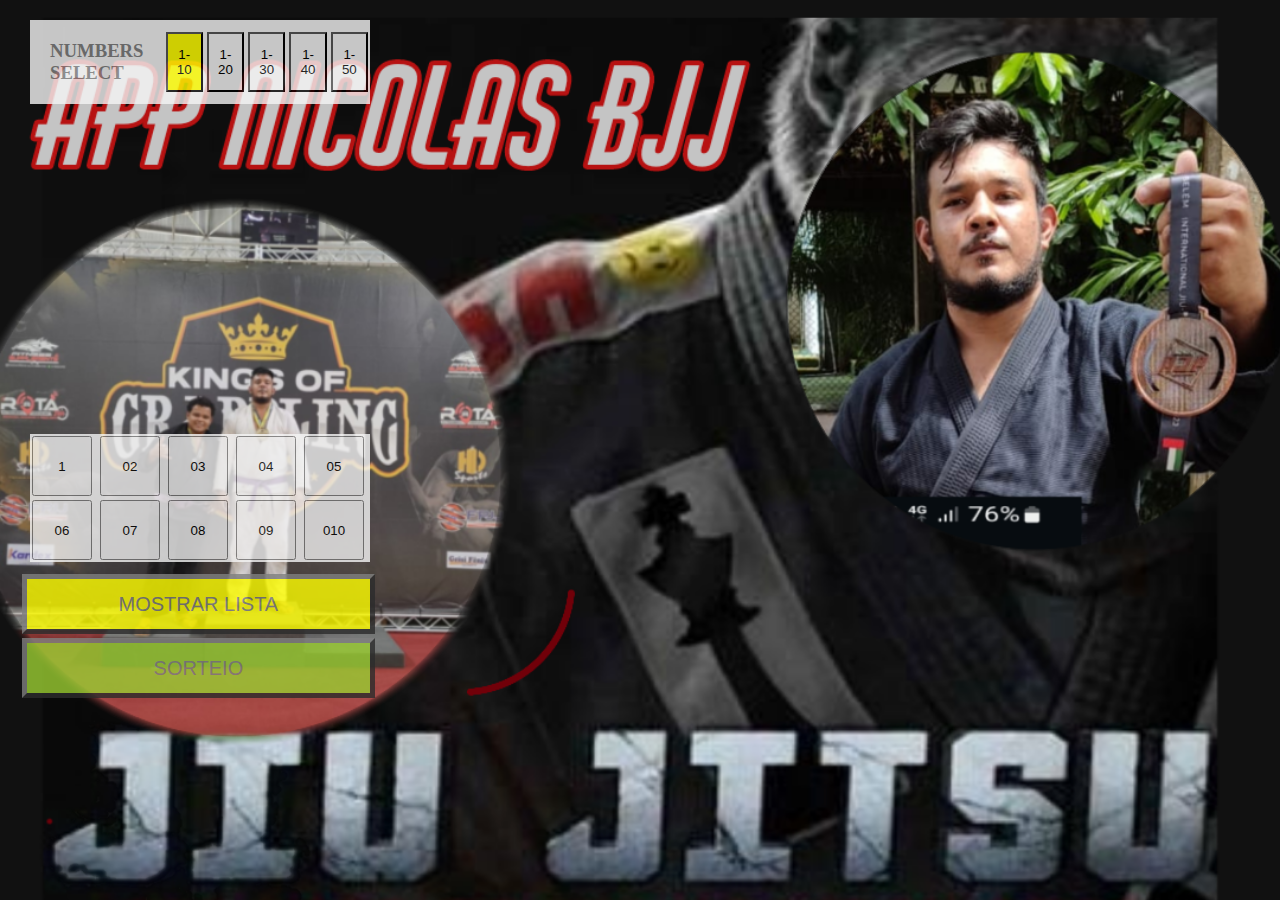
<file: index.html>
<!DOCTYPE html>
<html lang="pt">
<head>
    <meta charset="UTF-8">
    <meta name="viewport" content="width=device-width, initial-scale=1.0, user-scalable=no">
    <link rel="stylesheet" href="style.css">
    <link rel="icon" href="ico.png">
     <title>my-app</title>
</head>
<body>
      
    
   <div class="container">
       
      <h3 style="color:grey; margin: 20px; ">NUMBERS SELECT</h3>
         
      
           
            <button class="umAdez" onclick="dez()">1-10</button>
          
              <button class="umAvinte" onclick="vinte()">1-20</button>
              
             <button class="umAtrinta" onclick="trinta()">1-30</button>
                <button class="umAquarenta" onclick="quarenta()">1-40</button>
             <button class="umAcinquenta" onclick="cinquenta()">1-50</button>  
        
     
     
   </div> 
   
     <div class="numeros">
       
  
      <div class="bloco1">
          <p style="color: green; font-weigth: strong" class="r"></p>
             <button class="n1" onclick="n1()" </button>1</button>
          
              <button class="n2" onclick="n2()">02</button>
             <button class="n3" onclick="n3()">03</button>
                <button class="n4" onclick="n4()">04</button>
             <button class="n5" onclick="n5()">05</button>
          
              <button class="n6" onclick="n6()">06</button>
             <button class="n7" onclick="n7()">07</button>
          
          <button class="n8" onclick="n8()">08</button>
             <button class="n9" onclick="n9()">09</button>
          
              <button class="n10" onclick="n10()">010</button>
          
     
   </div> 
     <div class="bloco2">
             <button class="n11" onclick="n11()"</button>11</button>
          
              <button class="n12" onclick="n12()">12</button>
             <button class="n13" onclick="n13()">13</button>
                <button class="n14" onclick="n14()">14</button>
             <button class="n15" onclick="n15()">15</button>
          
              <button class="n16" onclick="n16()">16</button>
             <button class="n17" onclick="n17()">17</button>
          
          <button class="n18" onclick="n18()">18</button>
             <button class="n19" onclick="n19()">19</button>
          
              <button class="n20" onclick="n20()">20</button>
          
     
   </div> 
    <div class="bloco3">
             <button class="n21" onclick="n21()" </button>21</button>
          
              <button class="n22" onclick="n22()">22</button>
             <button class="n23" onclick="n23()">23</button>
                <button class="n34" onclick="n24()">24</button>
             <button class="n25" onclick="n25()">25</button>
          
              <button class="n26" onclick="n26()">26</button>
             <button class="n27" onclick="n27()">27</button>
          
          <button class="n28" onclick="n28()">28</button>
             <button class="n29" onclick="n29()">29</button>
          
              <button class="n30" onclick="n30()">30</button>
          
     
   </div> 
       <div class="bloco4">
             <button class="n31" onclick="n31()"</button>31</button>
          
              <button class="n32" onclick="n32()">32</button>
             <button class="n33" onclick="n33()">33</button>
                <button class="n34" onclick="n34()">34</button>
             <button class="n35" onclick="n35()">35</button>
          
              <button class="n36" onclick="n36()">36</button>
             <button class="n37" onclick="n37()">37</button>
          
          <button class="n38" onclick="n38()">38</button>
             <button class="n39" onclick="n39()">39</button>
          
              <button class="n40" onclick="n40()">40</button>
          
     
   </div> 
   
      <div class="bloco5">
             <button class="n41" onclick="n41()"</button>41</button>
          
              <button class="n42" onclick="n42()">42</button>
             <button class="n43" onclick="n43()">43</button>
                <button class="n44" onclick="n44()">44</button>
            <button class="n45" onclick="n45()">45</button>
          
              <button class="n46" onclick="n46()">46</button>
             <button class="n47" onclick="n47()">47</button>
          
          <button class="n48" onclick="n48()">48</button>
             <button class="n49" onclick="n49()">49</button>
          
              <button class="n50" onclick="n50()">50</button>
          
     
   </div> 
   
   
    
   
  </div>
  
  <div class="controles">
    <button class="mostre" id="mostre" onclick="mostre()">
        MOSTRAR LISTA
    </button>  <br>
    
    <button class="sorteio" id="sorteio" onclick="sorteio()">
        SORTEIO
    </button>
  </div>
     <audio class="s" src="sorte.mp3" controls hidden></audio>  
      
   <script src="script.js"></script>  
   
</body>

</html>
</file>
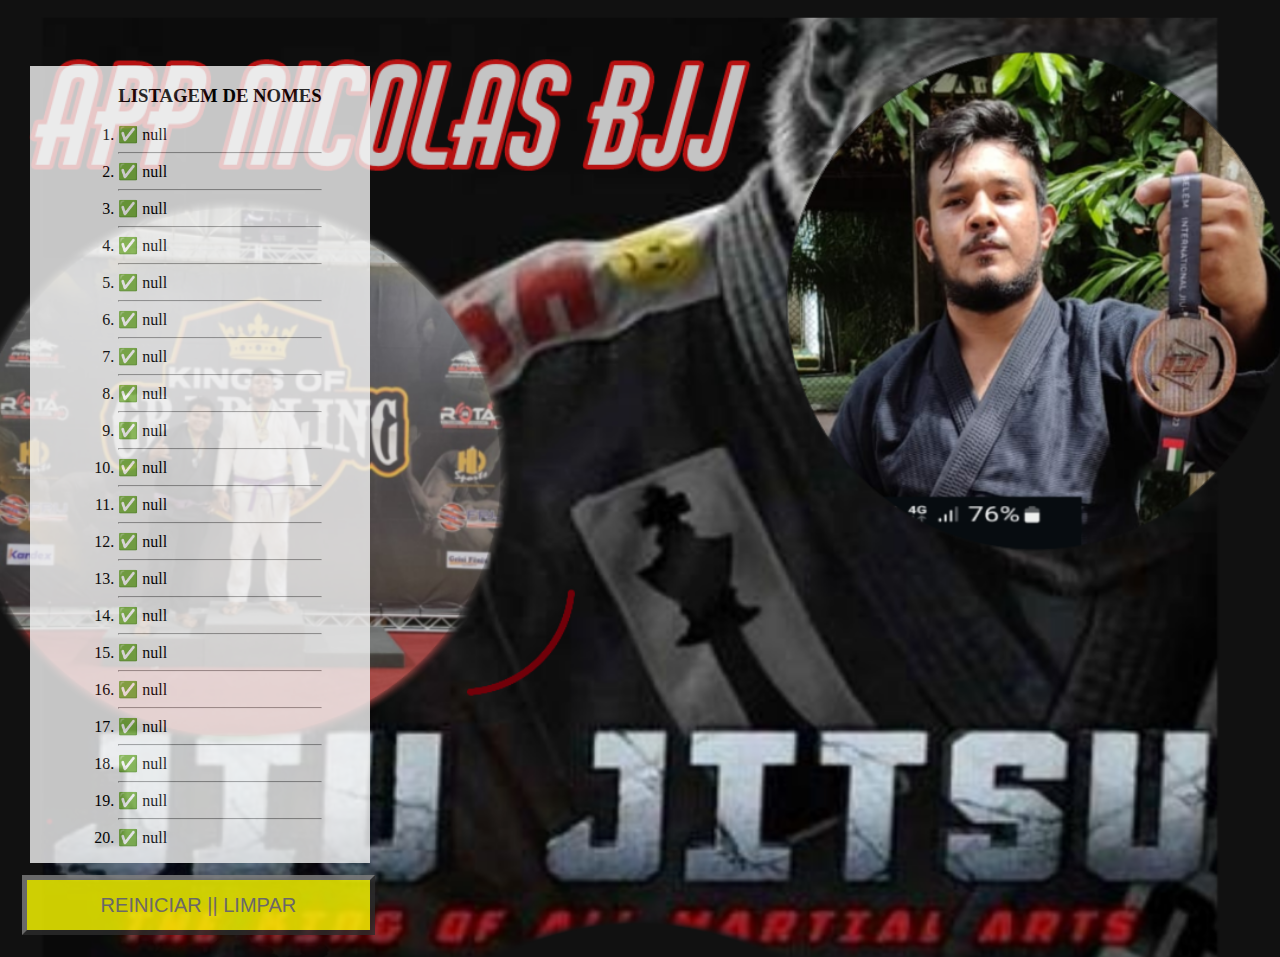
<file: lista.html>
<!DOCTYPE html>
<html lang="pt">
<head>
        <meta charset="UTF-8">
    <meta name="viewport" content="width=device-width, initial-scale=1.0, user-scalable=no">
    <link rel="stylesheet" href="style.css">
 
     <title>my-app</title>
          
          
</head>
<body>
       <audio class="s" src="sorte.mp3" controls hidden></audio>  
        <audio class="erro" src="erro.mp3" controls hidden></audio>  
       
              
             <br>
            
             <br>
     
     <div class="container">
         
         <div class="list"> 
    
         
         <ol>
             <h3>LISTAGEM DE NOMES </h3>
             <li class="l1"></li>
             <hr>
             <li class="l2"></li>
             <hr>
               <li class="l3"></li>
               <hr>
             <li class="l4"></li>
             <hr>
               <li class="l5"></li>
               <hr>
             <li class="l6"></li>
             <hr>
               <li class="l7"></li>
               <hr>
             <li class="l8"></li>
             <hr>
               <li class="l9"></li>
               <hr>
             <li class="l10"></li>
             
           
             <hr>
            
             
              <li class="l11"></li>
             <hr>
             <li class="l12"></li>
             <hr>
               <li class="l13"></li>
               <hr>
             <li class="l14"></li>
             <hr>
               <li class="l15"></li>
               <hr>
             <li class="l16"></li>
             <hr>
               <li class="l17"></li>
               <hr>
             <li class="l18"></li>
             <hr>
               <li class="l19"></li>
               <hr>
             <li class="l20"></li>
             
             
             
             
         </ol>
        
             
             
         
           
         
              
     </div>
    
   
     </div>
     
        
            <button class="mostre" id="mostre" onclick="resetar()">
       REINICIAR || LIMPAR
    </button>  <br>
    
     
       <script>
           //listagem
           
           document.querySelector(".l1").innerText=" ✅️ " +localStorage.getItem("nome1"); 
           
         
           
      
           document.querySelector(".l2").innerText=" ✅️ " +localStorage.getItem("nome2");   
           
           
   document.querySelector(".l3").innerText=" ✅️ " +localStorage.getItem("nome3"); 
    
    document.querySelector(".l4").innerText=" ✅️ " +localStorage.getItem("nome4");  
     
    document.querySelector(".l5").innerText=" ✅️ " +localStorage.getItem("nome5");  
      
      document.querySelector(".l6").innerText=" ✅️ " +localStorage.getItem("nome6");  
      
           document.querySelector(".l7").innerText=" ✅️ " +localStorage.getItem("nome7");  
           
           document.querySelector(".l8").innerText=" ✅️ " +localStorage.getItem("nome8");  
           
           document.querySelector(".l9").innerText=" ✅️ " +localStorage.getItem("nome9");  
           
           document.querySelector(".l10").innerText=" ✅️ " +localStorage.getItem("nome10");  
           
           
           
           document.querySelector(".l11").innerText=" ✅️ " +localStorage.getItem("nome11"); 
           
         
           
      
           document.querySelector(".l12").innerText=" ✅️ " +localStorage.getItem("nome12");   
           
           
   document.querySelector(".l13").innerText=" ✅️ " +localStorage.getItem("nome13"); 
    
    document.querySelector(".l14").innerText=" ✅️ " +localStorage.getItem("nome14");  
     
    document.querySelector(".l15").innerText=" ✅️ " +localStorage.getItem("nome15");  
      
      document.querySelector(".l16").innerText=" ✅️ " +localStorage.getItem("nome16");  
      
           document.querySelector(".l17").innerText=" ✅️ " +localStorage.getItem("nome17");  
           
           document.querySelector(".l18").innerText=" ✅️ " +localStorage.getItem("nome18");  
           
           document.querySelector(".l19").innerText=" ✅️ " +localStorage.getItem("nome19");  
           
           document.querySelector(".l20").innerText=" ✅️ " +localStorage.getItem("nome20");  
          //reset

function resetar() { document.querySelector(".erro").play();
       let resetar = window.confirm("tem certeza que deseja resetar as listas ? essa ação ira limpar o cache. Faça isso apenas se tiver a intenção de realizar um novo sorteio.");
       
    if(resetar == true)  
    {
    document.querySelector(".s").play();
    
        localStorage.clear();
        alert("tudo pronto para um novo sorteio 😃👍 ✅️✅️✅️✅️✅️✅️✅️✅️✅️✅️✅️✅️✅️✅️✅️");
     
     setTimeout(indx,2000)            }
       
}

function indx() {
       location.href="index.html"
};



       </script>
    
</body>


</html>
</file>
<file: style.css>
body { width: 360px; align-items: center; margin:20px;
   background-image:url("myphoto.png");
   background-repeat: no-repeat;
   background-size: cover;
   background-attachment:fixed;
}

.container {
    display: flex; justify-content: center; align-items: center;
    background-color: whitesmoke; opacity:0.8;
    margin:10px;
}

select {
    display: flex; justify-content: center; align-items: center;
}
option {
    border-color: yellowgreen;
}

.numeros {
     background-color: whitesmoke; opacity:0.8;
    margin:10px;
}
 button {
     margin:2px; width: 60px; height:60px;
     font-weigth: strong;
 }
.bloco1 {
    margin-top:330px;
}
.mostre {
    background-color: yellow;
    opacity: 0.8;
    border: outset 5px grey;
    width: 98%;
   font-weigth: bold;
    font-size: 20px;
    color: grey;
}

.sorteio {
    background-color: yellowgreen;
    opacity: 0.8;
    border: outset 5px grey;
    width: 98%;
   font-weigth: bold;
    font-size: 20px;
    color: grey;
}
input  { display:block;
    outline-color: purple; width: 88%;
    color: purple; text-align: center; margin:5px
}
</file>
